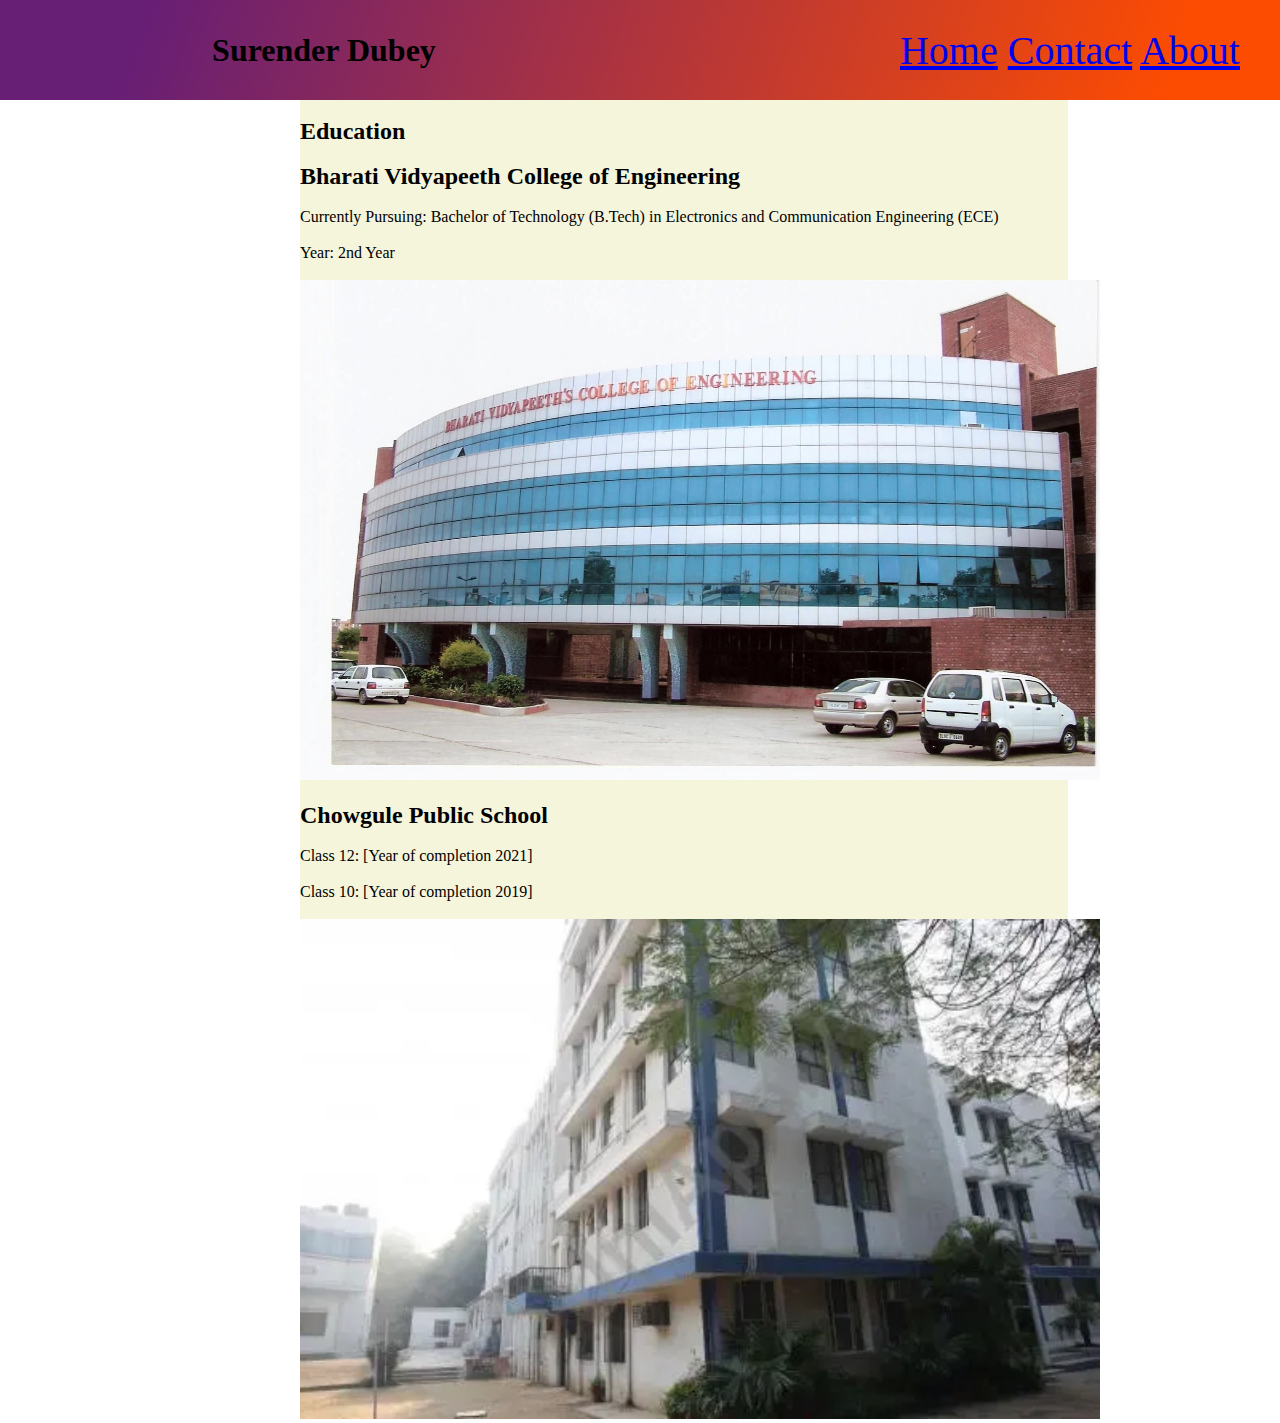
<file: index.html>
<!DOCTYPE html>
<html lang="en">
<head>
    <meta charset="UTF-8">
    <meta name="viewport" content="width=device-width, initial-scale=1.0">
    <title>Surender Dubey</title>
    <link rel="stylesheet" href="projectstyle.css">
</head>
<body>
    <div class="container">
        <div class="box1">
            <p>
                <h1 id="name">Surender Dubey</h1>
            </p>
            <div id="aboutsection">
            <nav>
                <a href="https://surenderdubeyinderenclave.business.site/">Home</a>
                <a href="tel:9582514339">Contact</a>
                <a href="https://surenderdubeyinderenclave.business.site/">About</a></nav>
                </div>
        </div>
        <div class="box2">
            <div class="leftbox">
                <br>
                <header> <h2>Education</h2>
                 </header>
                <br>
                <!-- <img src="bvcoedelhi_cover.jpeg" alt="bvcoedelhi_cover" height="500px" width="800px"> -->
                <p>
                  <h2>Bharati Vidyapeeth College of Engineering</h2>

                  <br>
                  <ul>Currently Pursuing: Bachelor of Technology (B.Tech) in Electronics and Communication Engineering (ECE)</ul>
                  <br>
                  <ul>Year: 2nd Year</ul>
                  <br>
                  <div id="image1">
                  <img src="bvcoedelhi_cover.webp" alt="bvcoedelhi_cover" height="500px" width="800px">
</div>
            </div>
            <br>
            <div id="right box">
                <header><h2>Chowgule Public School</h2></header>
                <br>
                <p> 
                    <ul>Class 12: [Year of completion 2021]</ul>
                    <br>
                    <ul>Class 10: [Year of completion 2019]</ul>
                </p>
                <br>
                <img src="Chowgule_Public_School_1062_Building_1 (1).webp" alt="Chowgule_Public_School_1062_Building_1" height="500px" width="800px">
            
            </div>
        </div>
    </div>
</body>
</html>
</file>
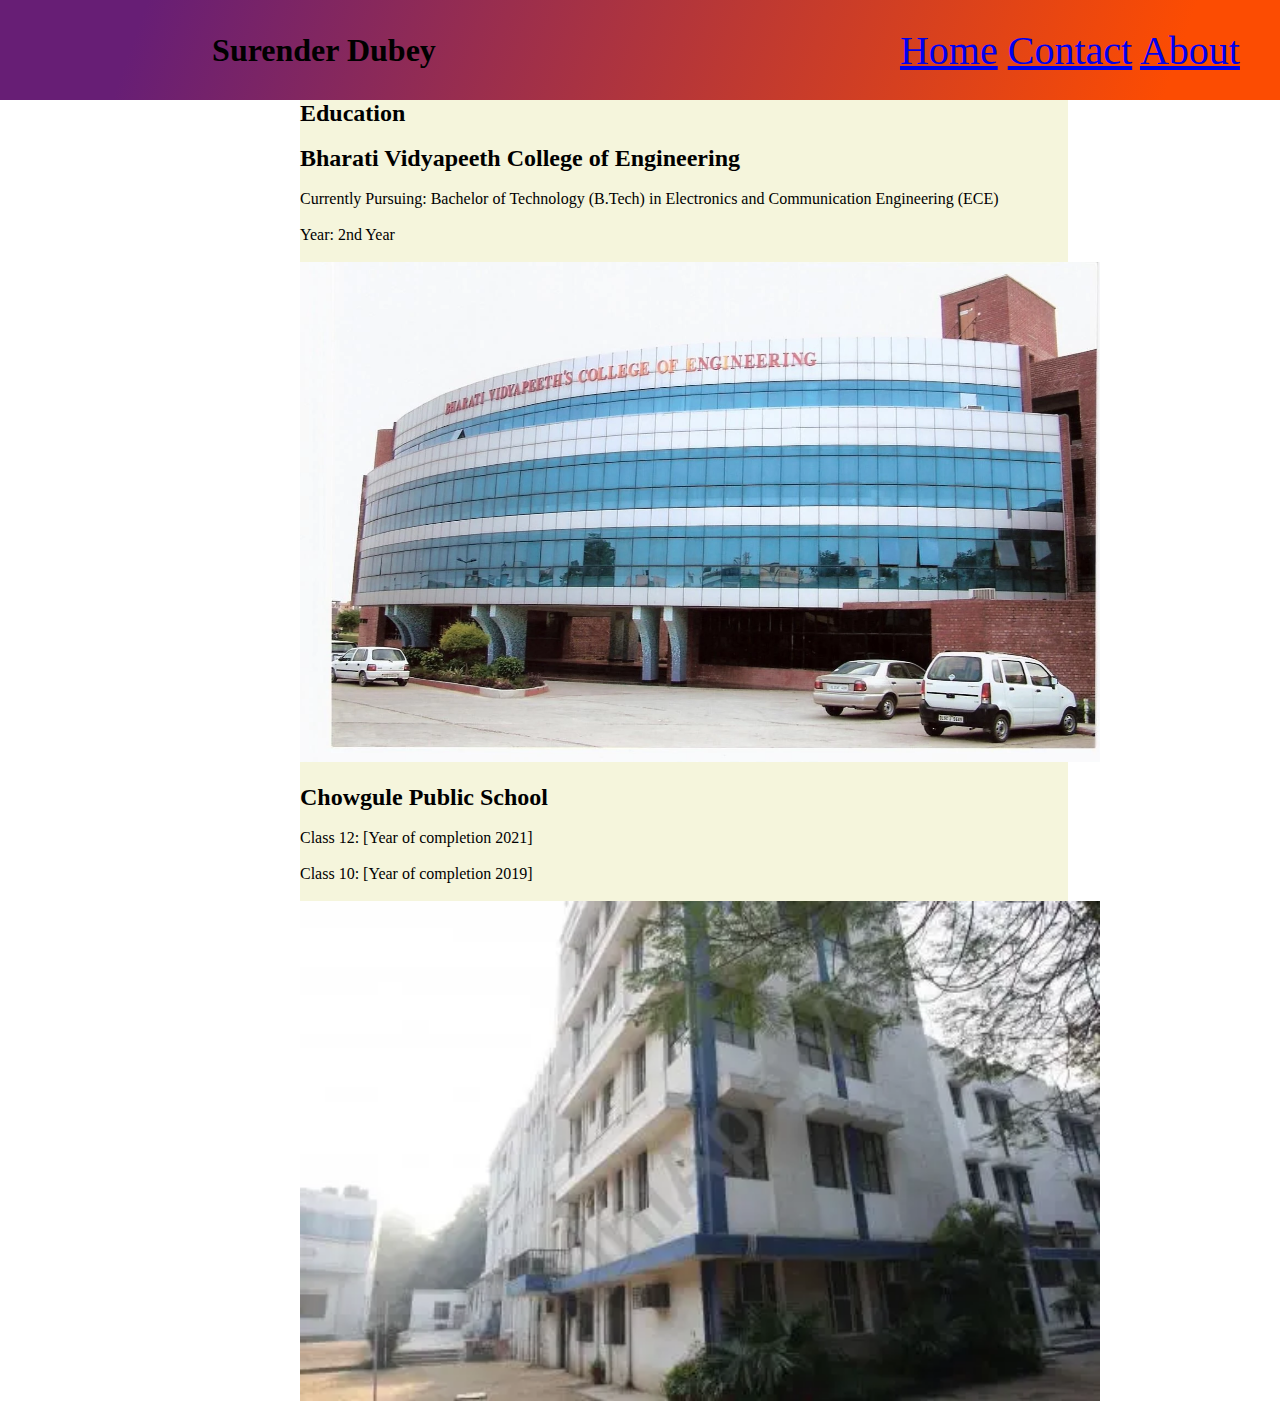
<file: index.html.html>
<!DOCTYPE html>
<html lang="en">
<head>
    <meta charset="UTF-8">
    <meta name="viewport" content="width=device-width, initial-scale=1.0">
    <title>Surender Dubey</title>
    <link rel="stylesheet" href="projectstyle.css">
</head>
<body>
    <div class="container">
        <div class="box1">
            <p>
                <h1 id="name">Surender Dubey</h1>
            </p>
            <div id="aboutsection">
            <nav>
                <a href="https://surenderdubeyinderenclave.business.site/">Home</a>
                <a href="tel:9582514339">Contact</a>
                <a href="https://surenderdubeyinderenclave.business.site/">About</a></nav>
                </div>
        </div>
        <div class="box2">
            <div class="leftbox">
                <header> <h2>Education</h2>
                 </header>
                <br>
                <!-- <img src="bvcoedelhi_cover.jpeg" alt="bvcoedelhi_cover" height="500px" width="800px"> -->
                <p>
                  <h2>Bharati Vidyapeeth College of Engineering</h2>

                  <br>
                  <ul>Currently Pursuing: Bachelor of Technology (B.Tech) in Electronics and Communication Engineering (ECE)</ul>
                  <br>
                  <ul>Year: 2nd Year</ul>
                  <br>
                  <div id="image1">
                  <img src="bvcoedelhi_cover.webp" alt="bvcoedelhi_cover" height="500px" width="800px">
</div>
            </div>
            <br>
            <div id="right box">
                <header><h2>Chowgule Public School</h2></header>
                <br>
                <p> 
                    <ul>Class 12: [Year of completion 2021]</ul>
                    <br>
                    <ul>Class 10: [Year of completion 2019]</ul>
                </p>
                <br>
                <img src="Chowgule_Public_School_1062_Building_1 (1).webp" alt="Chowgule_Public_School_1062_Building_1" height="500px" width="800px">
            
            </div>
        </div>
    </div>
</body>
</html>
</file>
<file: projectstyle.css>
*{
    padding: 0%;
    margin: 0%;
    
}
.container{
    width: 100vw;
    height: 100vh;
    position: relative;
    
}
.box1{
    position: relative;
    width:100vw;
    height: 100px;
    display: flex;
    justify-content: space-between;
    align-items: center;
    /* background-color: blue; */
    /* background-image: radial-gradient( circle farthest-corner at 17.1% 22.8%,  rgba(226,24,24,1) 0%, rgba(160,6,6,1) 90% ); */
    background-image: linear-gradient( 109.6deg,  rgba(103,30,117,1) 11.2%, rgba(252,76,2,1) 91.1% );
}
#name{
    /* position: relative; */

}
#aboutsection{
    padding: 40px;
    font-size: 40px;
    

    /* color: brown; */
    
    
}
#font{
    color: aquamarine;

    /* background-color: white; */
}
.box2{
    width:60%;
    height: 100vh;
    background-color:beige;
    /* width: 400px; */
    /* height: 400px; */
    position: relative;
    left: 300px;
    
}
.leftbox{
    img
}
#image{
    transition: all 2s linear 1s;
}
div #image {
    transform: scaleY(1.5);
  }
</file>
